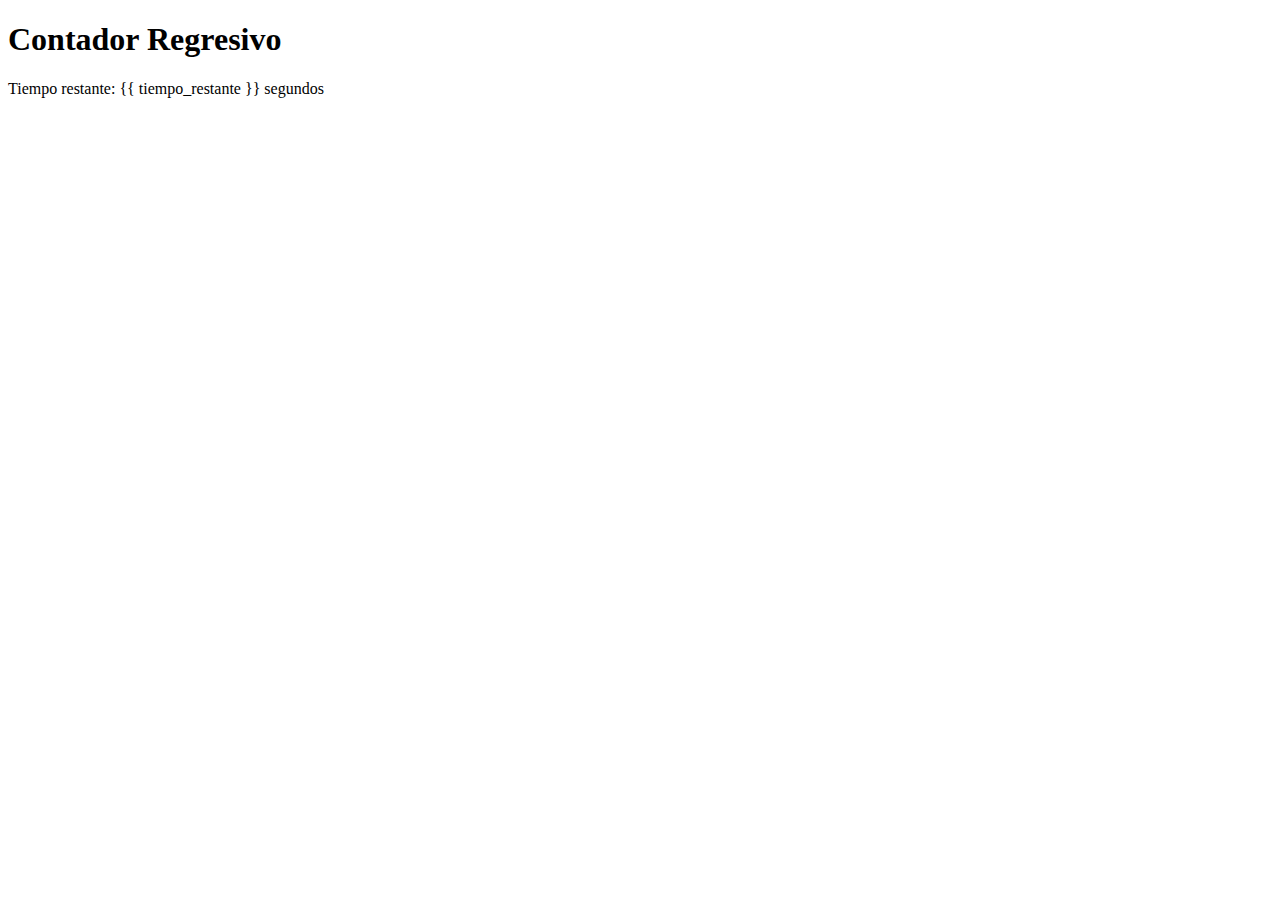
<file: contador.html>
<!DOCTYPE html>
<html lang="en">
<head>
    <meta charset="UTF-8">
    <meta http-equiv="X-UA-Compatible" content="IE=edge">
    <meta name="viewport" content="width=device-width, initial-scale=1.0">
    <title>Contador Regresivo</title>
</head>
<body>
    <h1>Contador Regresivo</h1>
    <p>Tiempo restante: {{ tiempo_restante }} segundos</p>
</body>
</html>
</file>
